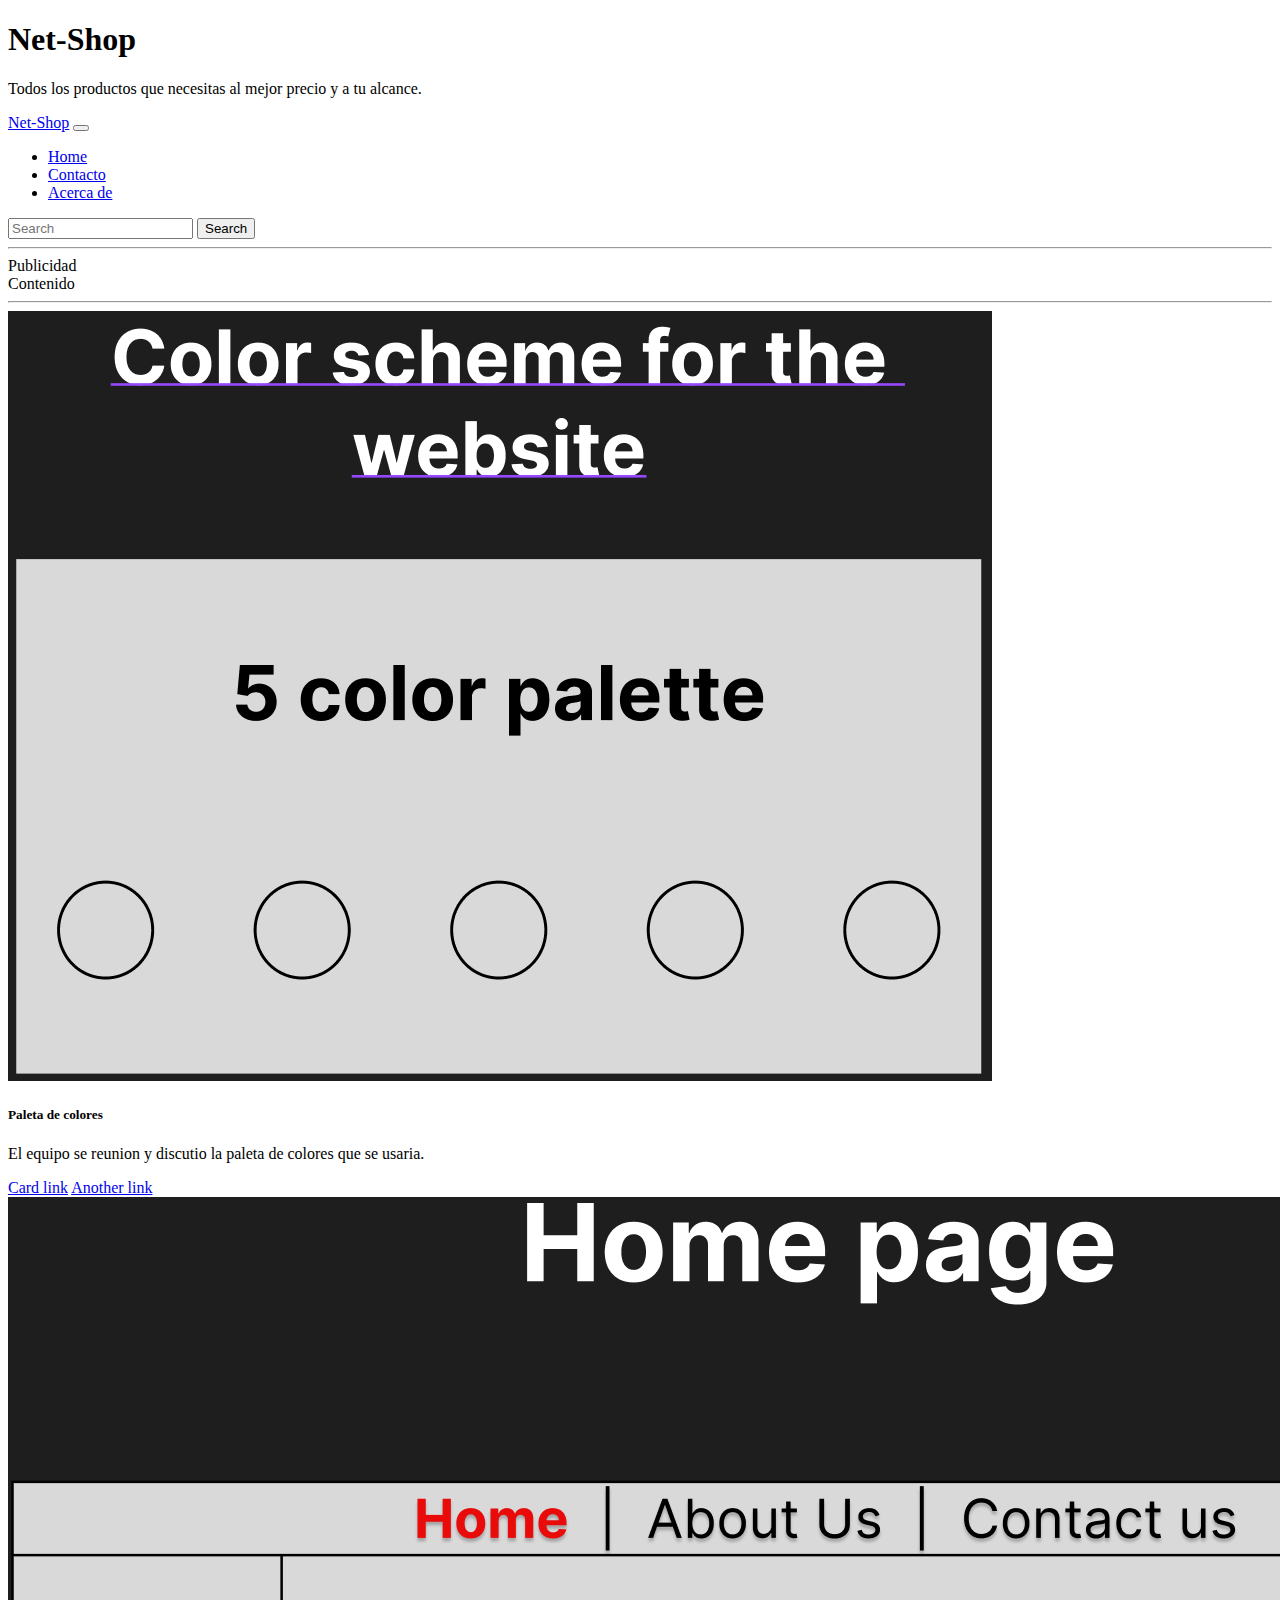
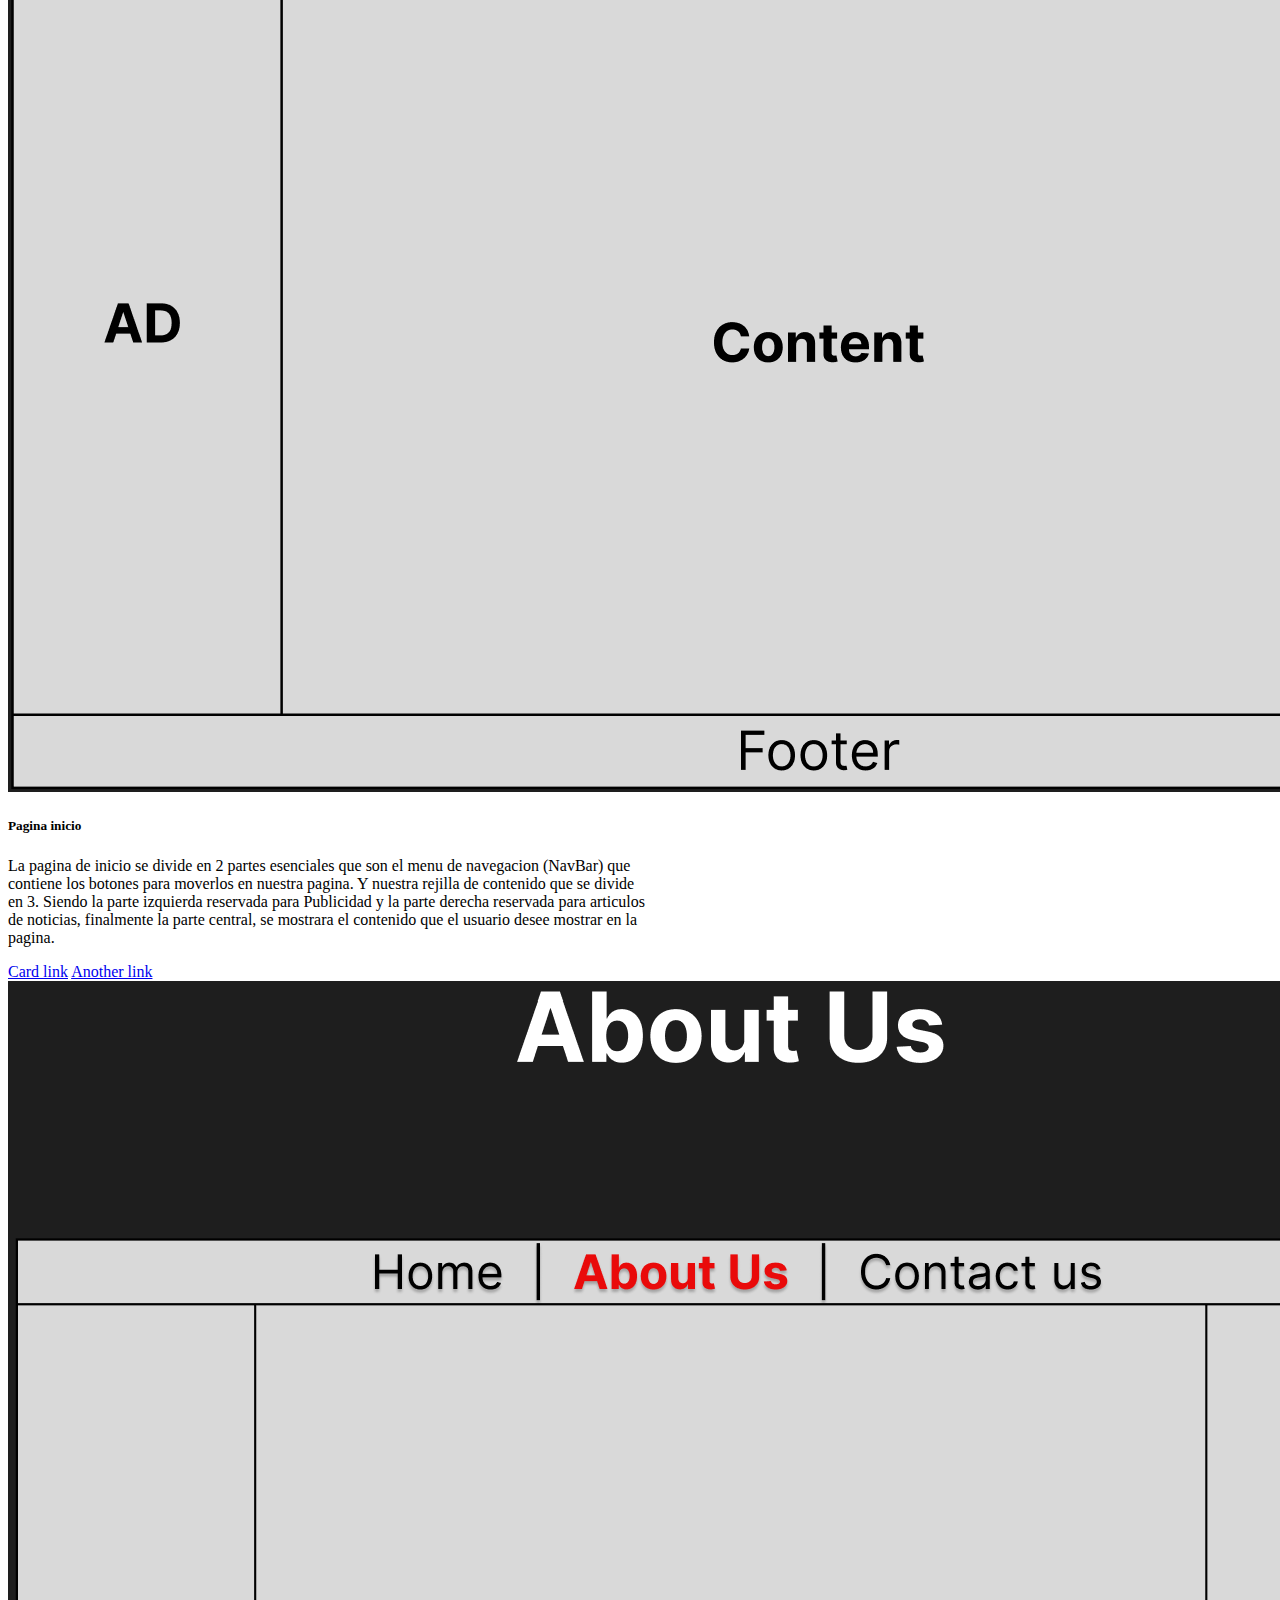
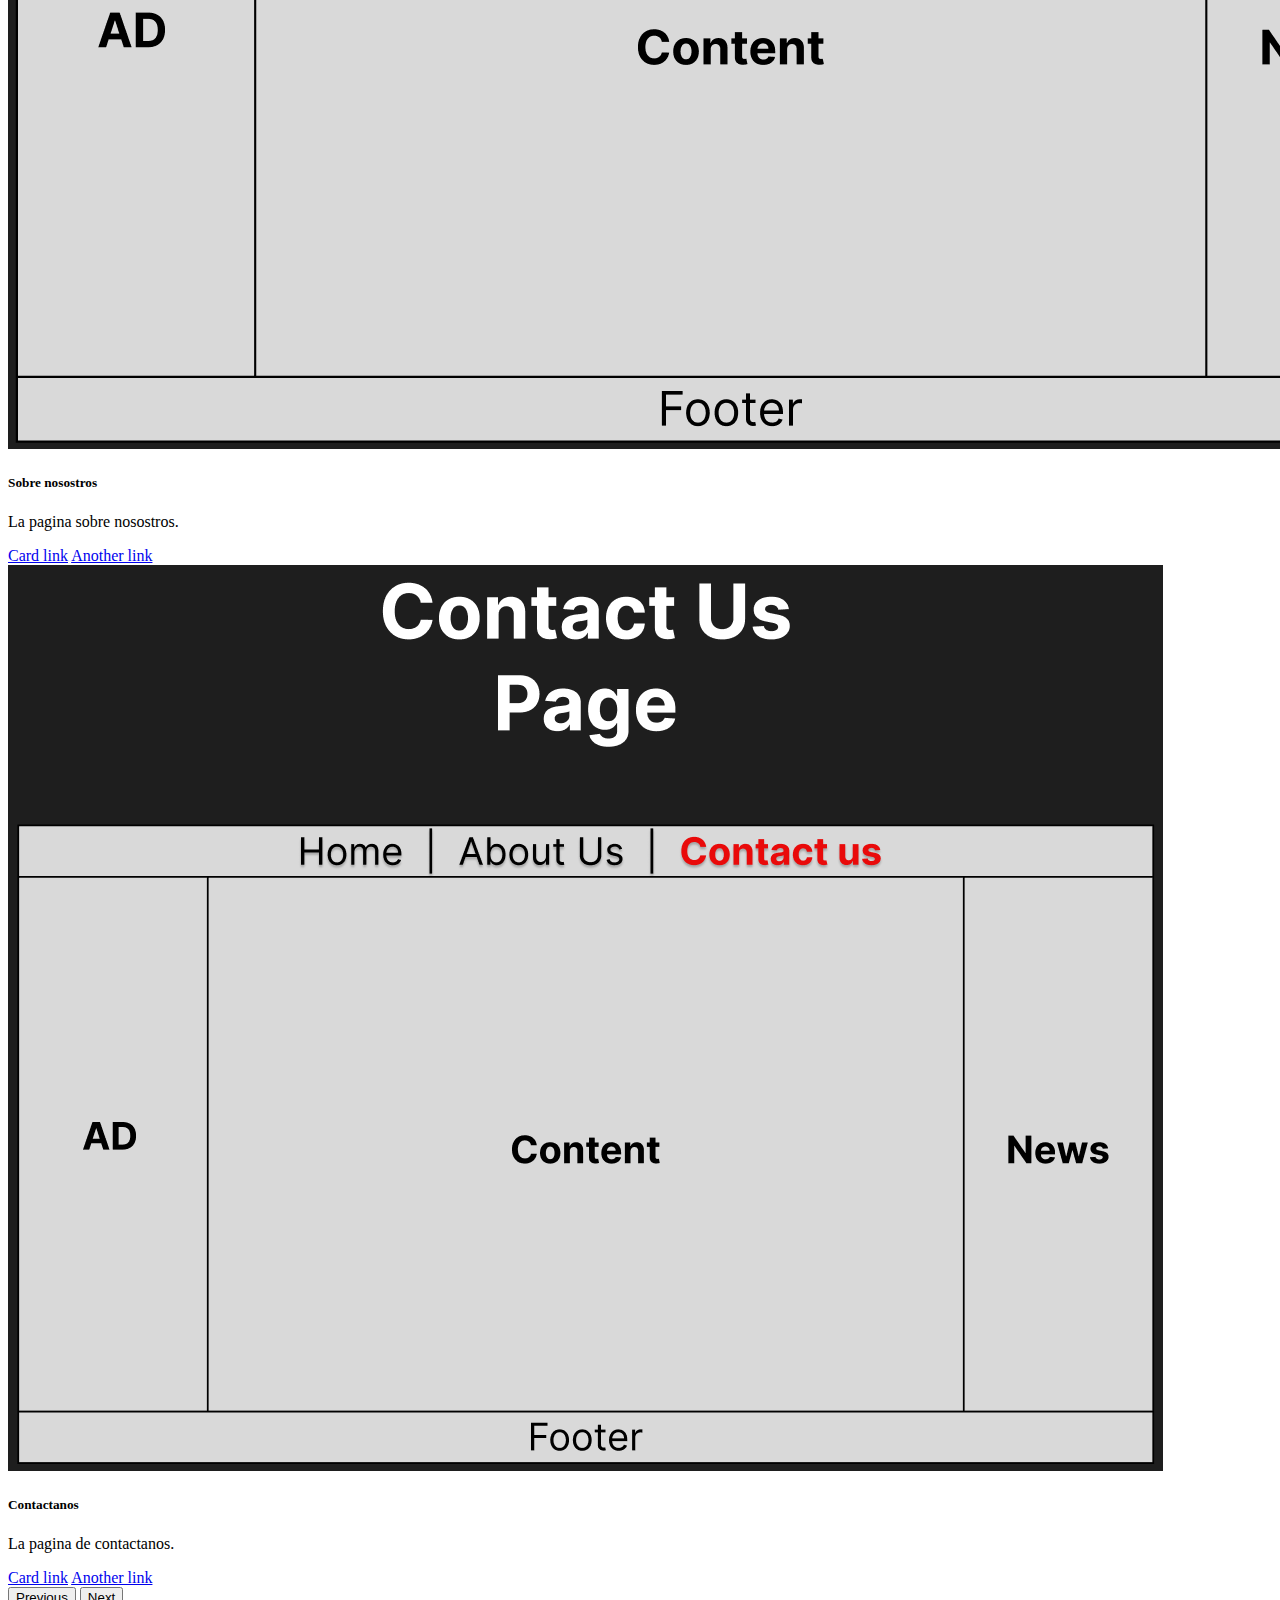
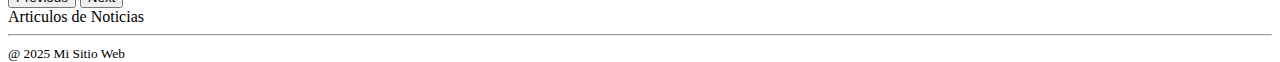
<file: AD-14-1 - LAB_ Refactorización del Blogr_Grupo_1.0/ad-l8-1.0/index.html>
<!DOCTYPE html>
<html>

<head>
  <meta charset="utf-8">
  <meta name="viewport" content="width=device-width">
  <title>replit</title>
  <link href="https://cdn.jsdelivr.net/npm/bootstrap@5.3.7/dist/css/bootstrap.min.css" rel="stylesheet"
    integrity="sha384-LN+7fdVzj6u52u30Kp6M/trliBMCMKTyK833zpbD+pXdCLuTusPj697FH4R/5mcr" crossorigin="anonymous">
  <link href="style.css" rel="stylesheet" type="text/css" />
</head>

<body>
  <header class="header-bg">
    <div class="header-text">
      <h1 class="display-4 fw-bold">Net-Shop</h1>
      <p class="lead">Todos los productos que necesitas al mejor precio y a tu alcance.</p>
    </div>
  </header>
  <nav class="navbar navbar-expand-lg bg-body-tertiary">
    <div class="container-fluid">
      <a class="navbar-brand" href="index.html">Net-Shop</a>
      <button class="navbar-toggler" type="button" data-bs-toggle="collapse" data-bs-target="#navbarSupportedContent"
        aria-controls="navbarSupportedContent" aria-expanded="false" aria-label="Toggle navigation">
        <span class="navbar-toggler-icon"></span>
      </button>
      <div class="collapse navbar-collapse" id="navbarSupportedContent">
        <ul class="navbar-nav me-auto mb-2 mb-lg-0">
          <li class="nav-item">
            <a class="nav-link active" aria-current="page" href="index.html">Home</a>
          </li>
          <li class="nav-item">
            <a class="nav-link active" href="contact.html">Contacto</a>
          </li>
          <li class="nav-item">
            <a class="nav-link active" href="about.html">Acerca de</a>
          </li>
        </ul>
        <form class="d-flex" role="search">
          <input class="form-control me-2" type="search" placeholder="Search" aria-label="Search">
          <button class="btn btn-outline-success" type="submit">Search</button>
        </form>
      </div>
    </div>
  </nav>

  <hr>
  <div class="container">
    <div class="row justify-content-center">
      <div class="col border border-primary text-center">
        Publicidad
      </div>
      <div class="col-8 border border-primary text-center">
        Contenido

        <br>
        <hr>
        <div id="carouselExampleAutoplaying" class="carousel slide" data-bs-ride="carousel">
          <div class="carousel-inner">
            <div class="carousel-item active">
              <div class="d-flex justify-content-center">
                <div class="card" style="width: 40rem;">
                  <img src="Wireframe-Backup/1.ColorScheme.PNG" class="card-img-top" alt="...">
                  <div class="card-body">
                    <h5 class="card-title">Paleta de colores</h5>
                    <p class="card-text">El equipo se reunion y discutio la paleta de colores que se usaria.</p>
                  </div>
                  <div class="card-body">
                    <a href="#" class="card-link">Card link</a>
                    <a href="#" class="card-link">Another link</a>
                  </div>
                </div>
              </div>
            </div>

            <div class="carousel-item">
              <div class="d-flex justify-content-center">
                <div class="card" style="width: 40rem;">
                  <img src="Wireframe-Backup/2.HomePage.PNG" class="card-img-top" alt="...">
                  <div class="card-body">
                    <h5 class="card-title">Pagina inicio</h5>
                    <p class="card-text">La pagina de inicio se divide en 2 partes esenciales que son el menu de
                      navegacion
                      (NavBar) que contiene los
                      botones para moverlos en nuestra pagina. Y nuestra rejilla de contenido que se divide en 3. Siendo
                      la
                      parte izquierda reservada
                      para Publicidad y la parte derecha reservada para articulos de noticias, finalmente la parte
                      central, se
                      mostrara el contenido
                      que el usuario desee mostrar en la pagina.</p>
                  </div>
                  <div class="card-body">
                    <a href="#" class="card-link">Card link</a>
                    <a href="#" class="card-link">Another link</a>
                  </div>
                </div>
              </div>
            </div>

            <div class="carousel-item">
              <div class="d-flex justify-content-center">
                <div class="card" style="width: 40rem;">
                  <img src="Wireframe-Backup/3.AboutUsPage.PNG" class="card-img-top" alt="...">
                  <div class="card-body">
                    <h5 class="card-title">Sobre nosostros</h5>
                    <p class="card-text">La pagina sobre nosostros.</p>
                  </div>
                  <div class="card-body">
                    <a href="#" class="card-link">Card link</a>
                    <a href="#" class="card-link">Another link</a>
                  </div>
                </div>
              </div>
            </div>

            <div class="carousel-item">
              <div class="d-flex justify-content-center">
                <div class="card" style="width: 40rem;">
                  <img src="Wireframe-Backup/4.ContactUsPage.PNG" class="card-img-top" alt="...">
                  <div class="card-body">
                    <h5 class="card-title">Contactanos</h5>
                    <p class="card-text">La pagina de contactanos.</p>
                  </div>
                  <div class="card-body">
                    <a href="#" class="card-link">Card link</a>
                    <a href="#" class="card-link">Another link</a>
                  </div>
                </div>
              </div>
            </div>
          </div>

          <button class="carousel-control-prev" type="button" data-bs-target="#carouselExampleAutoplaying"
            data-bs-slide="prev">
            <span class="carousel-control-prev-icon" aria-hidden="true"></span>
            <span class="visually-hidden">Previous</span>
          </button>

          <button class="carousel-control-next" type="button" data-bs-target="#carouselExampleAutoplaying"
            data-bs-slide="next">
            <span class="carousel-control-next-icon" aria-hidden="true"></span>
            <span class="visually-hidden">Next</span>
          </button>
        </div>

      </div>
      <div class="col border border-primary text-center">
        Articulos de Noticias
      </div>
    </div>
  </div>
  <hr>
  <footer class="bg-dark text-white p-2 text-center">
    <small>@ 2025 Mi Sitio Web</small>
  </footer>
  <script src="script.js"></script>
  <script src="https://replit.com/public/js/replit-badge-v2.js" theme="dark" position="bottom-right"></script>
  <script src="https://cdn.jsdelivr.net/npm/bootstrap@5.3.7/dist/js/bootstrap.bundle.min.js"
    integrity="sha384-ndDqU0Gzau9qJ1lfW4pNLlhNTkCfHzAVBReH9diLvGRem5+R9g2FzA8ZGN954O5Q"
    crossorigin="anonymous"></script>
</body>

</html>
</file>
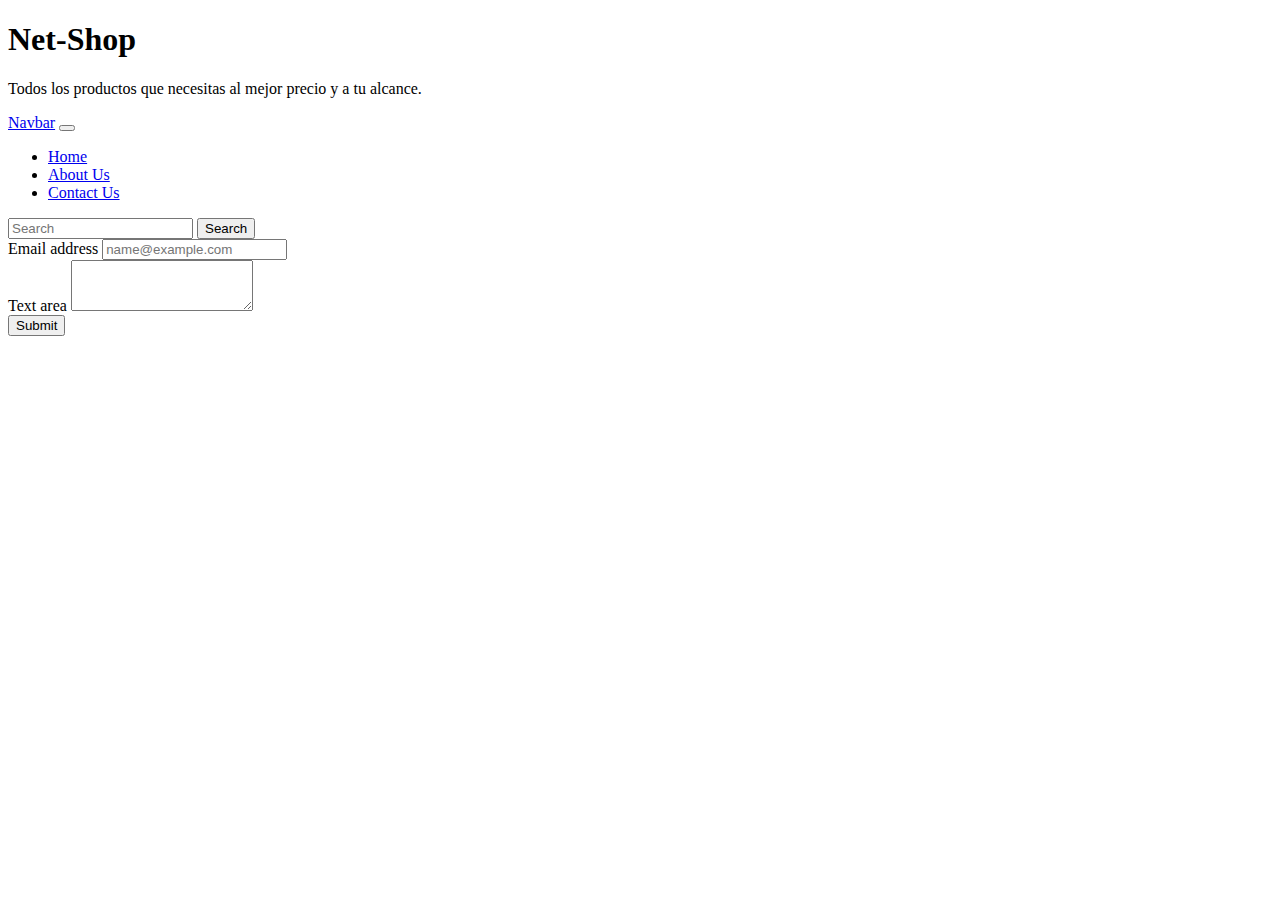
<file: AD-14-1 - LAB_ Refactorización del Blogr_Grupo_1.0/ad-l8-1.0/contact-us.html>
<!DOCTYPE html>
<html>

<head>
  <meta charset="utf-8">
  <meta name="viewport" content="width=device-width">
  <title>replit</title>
  <link href="style.css" rel="stylesheet" type="text/css" />
  <link href="https://cdn.jsdelivr.net/npm/bootstrap@5.3.7/dist/css/bootstrap.min.css" rel="stylesheet" integrity="sha384-LN+7fdVzj6u52u30Kp6M/trliBMCMKTyK833zpbD+pXdCLuTusPj697FH4R/5mcr" crossorigin="anonymous">
</head>

<body>
  <header class="header-bg">
    <div class="header-text">
      <h1 class="display-4 fw-bold">Net-Shop</h1>
      <p class="lead">Todos los productos que necesitas al mejor precio y a tu alcance.</p>
    </div>
  </header>
  
  <div class="container-fluid">

  <!--Navbar-->
<nav class="navbar navbar-expand-lg bg-body-tertiary ">
  <div class="container-fluid"  id="prueba" >
    <nav class="navbar navbar-expand-lg navbar-dark bg-dark"></nav>
    <a class="navbar-brand" href="#" id="Navbar">Navbar</a>
    <button class="navbar-toggler" type="button" data-bs-toggle="collapse" data-bs-target="#navbarSupportedContent" aria-controls="navbarSupportedContent" aria-expanded="false" aria-label="Toggle navigation">
      <span class="navbar-toggler-icon"></span>
    </button>
    <div class="collapse navbar-collapse" id="navbarSupportedContent">
      <ul class="navbar-nav me-auto mb-2 mb-lg-0">
        <li class="nav-item">
          <a class="nav-link active" aria-current="page" href="index.html">Home</a>
        </li>
        <li class="nav-item">
          <a class="nav-link" href="about.html">About Us</a>
        </li>
         <li class="nav-item">
          <a class="nav-link" href="contact-us.html">Contact Us</a>
      </ul>
      <form class="d-flex" role="search">
        <input class="form-control me-2" type="search" placeholder="Search" aria-label="Search"/>
        <button class="btn btn-outline-light" type="submit">Search</button>
      </form>
    </div>
  </div>
</nav>
  <!--Form-->
  <form>
<div class="mb-3">
  <label for="exampleFormControlInput1" class="form-label">Email address</label>
  <input type="email" class="form-control" id="exampleFormControlInput1" placeholder="name@example.com">
</div>
<div class="mb-3">
  <label for="exampleFormControlTextarea1" class="form-label">Text area</label>
  <textarea class="form-control" id="exampleFormControlTextarea1" rows="3"></textarea>
</div>
<div id="liveAlertPlaceholder"></div>
  <button type="button" class="btn btn-primary" id="liveAlertBtn">Submit</button>
</form>
</div>
  <!--
  This script places a badge on your repl's full-browser view back to your repl's cover
  page. Try various colors for the theme: dark, light, red, orange, yellow, lime, green,
  teal, blue, blurple, magenta, pink!
  -->
  <script src="https://replit.com/public/js/replit-badge-v2.js" theme="dark" position="bottom-right"></script>
  <script src="https://cdn.jsdelivr.net/npm/bootstrap@5.3.7/dist/js/bootstrap.bundle.min.js" integrity="sha384-ndDqU0Gzau9qJ1lfW4pNLlhNTkCfHzAVBReH9diLvGRem5+R9g2FzA8ZGN954O5Q" crossorigin="anonymous"></script>
  <script src="script.js"></script>
</body>

</html>
</file>
<file: AD-14-1 - LAB_ Refactorización del Blogr_Grupo_1.0/ad-l8-1.0/style.css>
html {
    height: 100%;
    width: 100%;
  }
</file>
